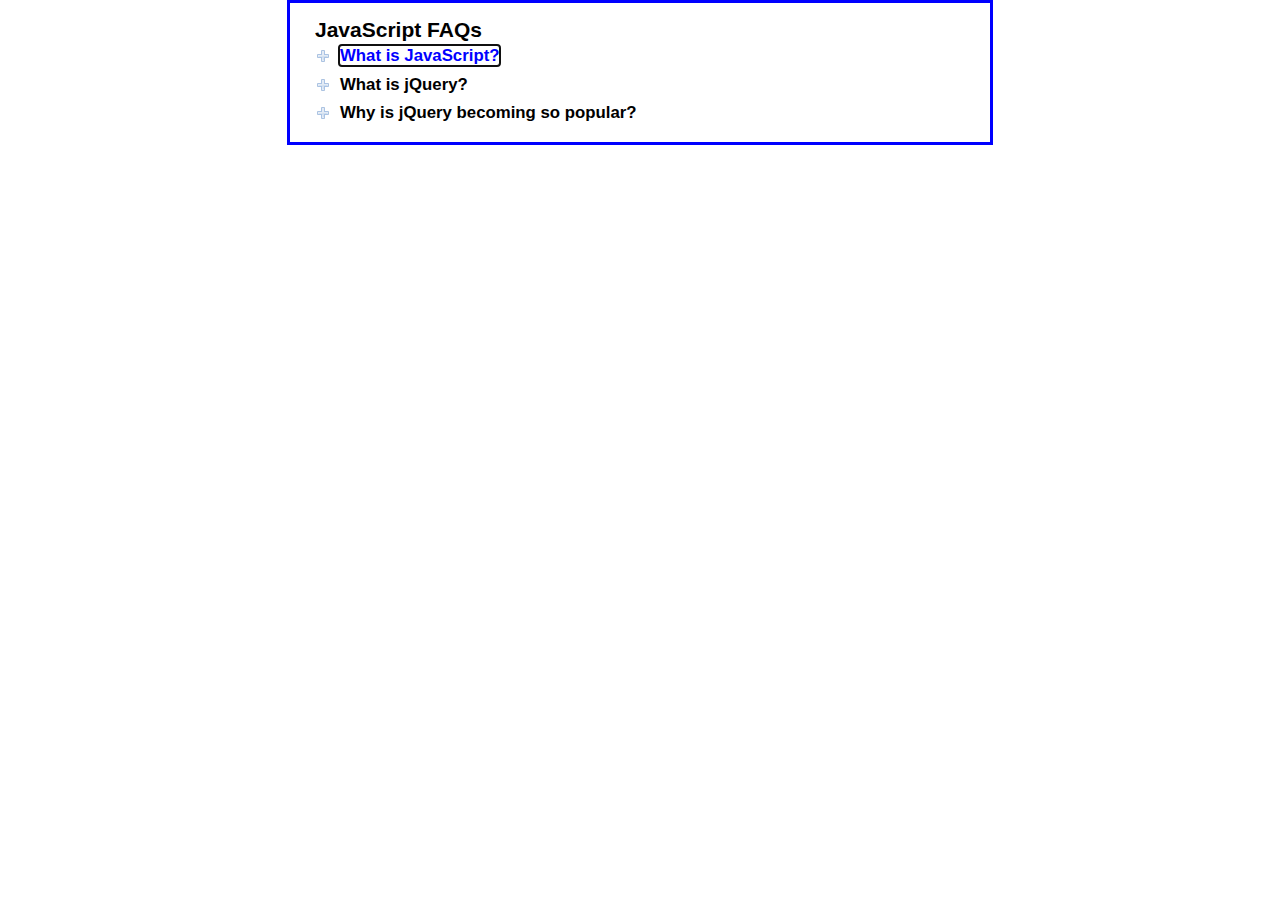
<file: 1. faqs/index.html>
<!DOCTYPE html>
<html lang="en">
<head>
    <meta charset="UTF-8">
    <title>FAQs</title>
    <link rel="stylesheet" href="main.css">
    <script src="faqs.js"></script>   	
</head>

<body>
    <main id="faqs">
        <h1>JavaScript FAQs</h1>
        <h2><a href="#" >What is JavaScript?</a></h2>
        <div>
            <p>JavaScript is a programming language that's built into the major web browsers.
                It makes web pages more responsive and saves round trips to the server.
            </p>
        </div>
        <h2><a href="#">What is jQuery?</a></h2>
        <div>
            <p>jQuery is a library of the JavaScript functions that you're most likely 
               to need as you develop web sites.
            </p>
        </div>
        <h2><a href="#">Why is jQuery becoming so popular?</a></h2>
        <div>
            <p>Three reasons:</p>
            <ul>
                <li>It's free.</li>
                <li>It lets you get more done in less time.</li>
                <li>All of its functions are cross-browser compatible.</li>
            </ul>
        </div>
    </main>
</body>
</html>
</file>
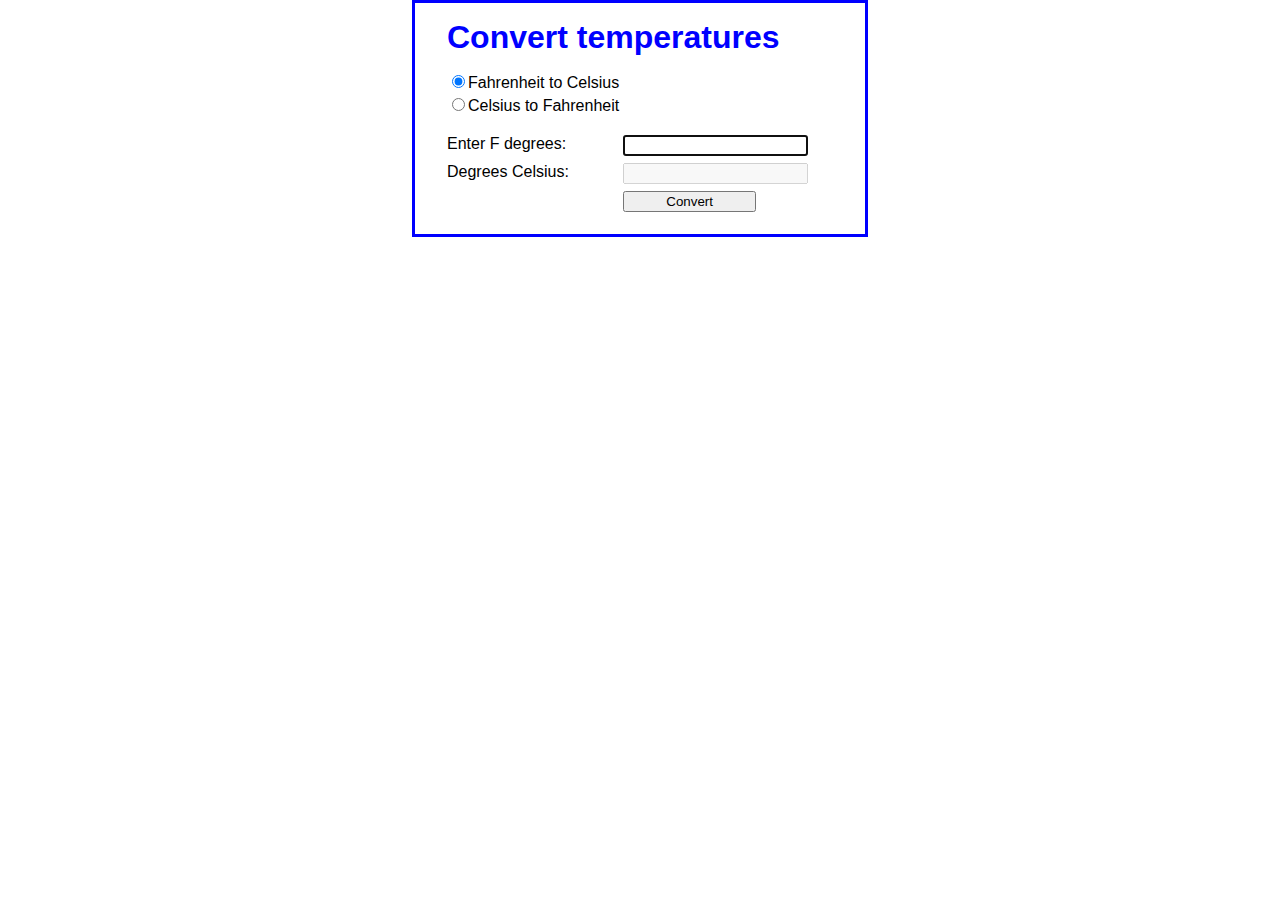
<file: 2. convertTemps/index.html>
<!DOCTYPE html>
<html>
<head>
	<meta charset="utf-8">
	<title>Convert Temperatures</title>
   	<link rel="stylesheet" href="styles.css">
    <script src="convert_temp.js"></script>
</head>

<body>
<main>
    <h1>Convert temperatures</h1>    
    <input type="radio" name="conversion_type" id="to_celsius" checked>Fahrenheit to Celsius<br>
    <input type="radio" name="conversion_type" id="to_fahrenheit">Celsius to Fahrenheit<br><br>
    <label id="degree_label_1">Enter F degrees:</label>
    <input type="text" id="degrees_entered" ><br>
    <label id="degree_label_2">Degrees Celsius:</label>
    <input type="text" id="degrees_computed" disabled><br>
    <label>&nbsp;</label>
    <input type="button" id="convert" value="Convert" /><br>   
</main>
</body>
</html>
</file>
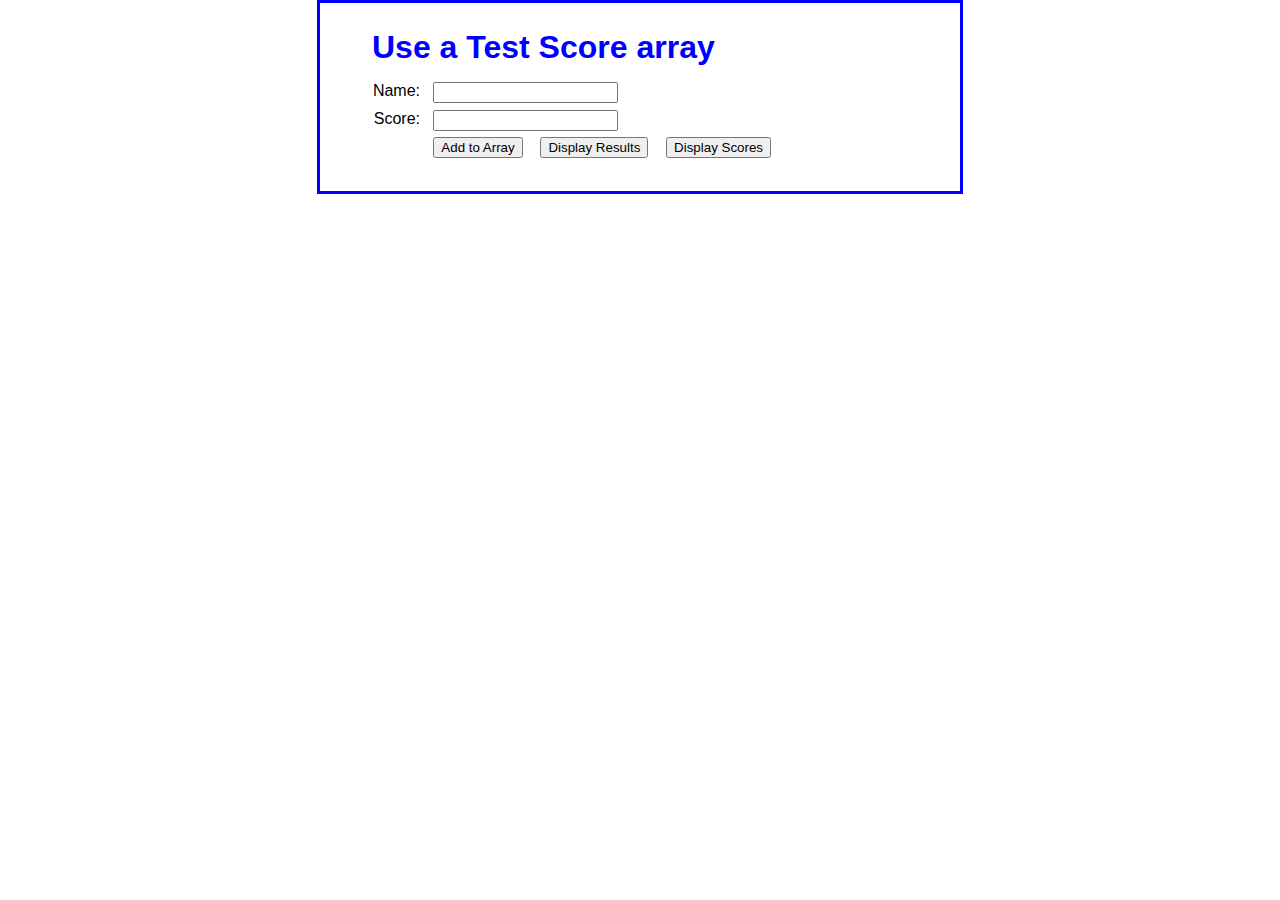
<file: 2. test scores table/index.html>
<!DOCTYPE html>
<html>
<head>
	<meta charset="utf-8">
	<title>Test Score Array</title>
    <link rel="stylesheet" href="styles.css" />
    <script src="test_scores.js"></script>
</head>
<body>
<main>
    <h1>Use a Test Score array</h1>
    
    <label for="name">Name:</label>
    <input type="text" id="name"><br>
        
    <label for="score">Score:</label>
    <input type="text" id="score"><br>
    
    <label>&nbsp;</label>
	<input type="button" id="add" value="Add to Array" >
    <input type="button" id="display_results" value="Display Results" >
	<input type="button" id="display_scores" value="Display Scores" ><br>
	
    <div id="results"></div>
    
     <div id="result2"></div>
    <table id="scores_table"></table>
</main>
</body>
</html>
</file>
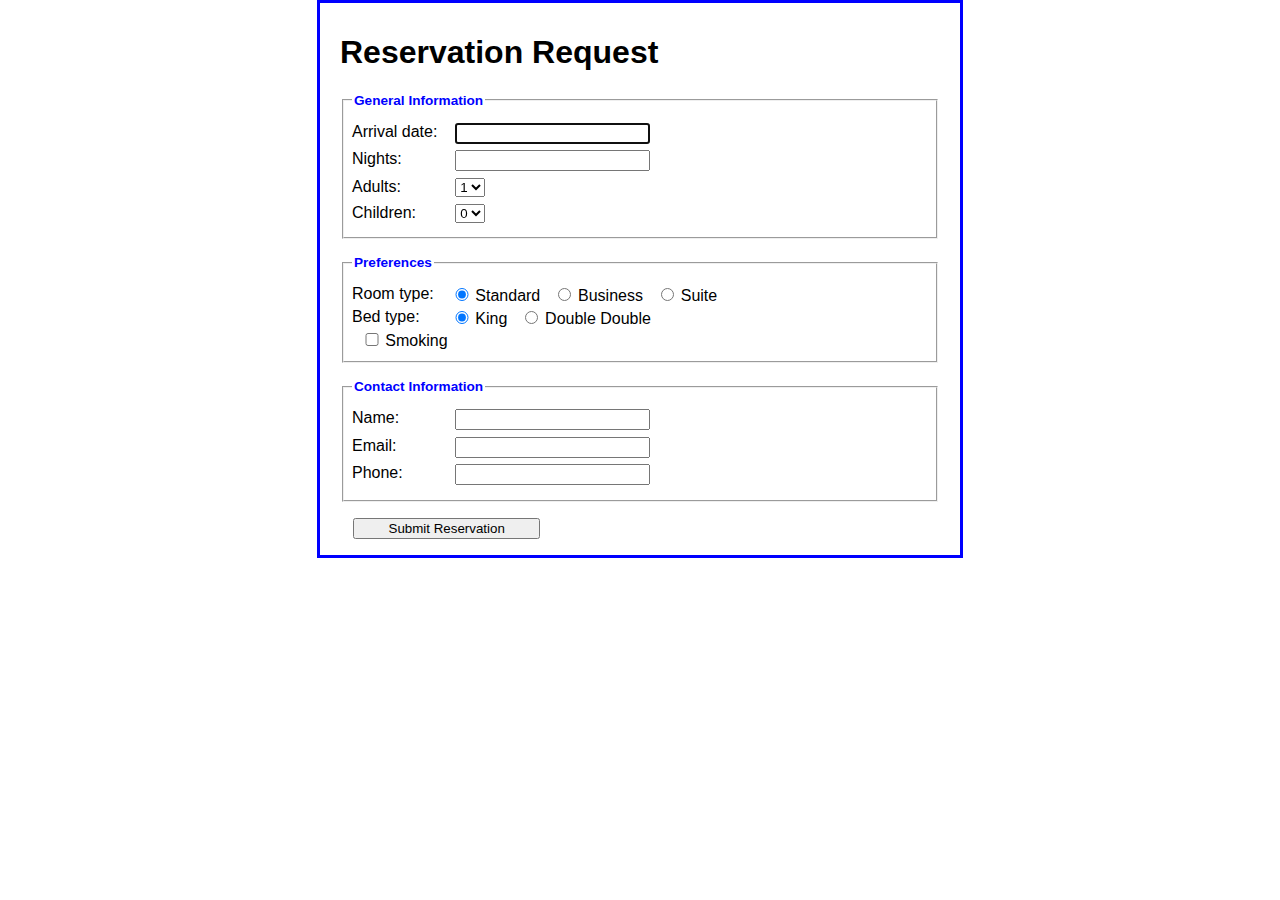
<file: 3. Reservation/index.html>
<!DOCTYPE html>
<html>
<head>
    <title>Reservation request</title>
    <link rel="stylesheet" href="reservation.css">
    <script src="reservation.js"></script>
</head>
	
<body>
    <main>
	<h1>Reservation Request</h1>
	<form  action="response.html" method="get"
    	name="reservation_form" id="reservation_form">
            <fieldset>
        	<legend>General Information</legend>
        	<label for="arrival_date">Arrival date:</label>
        	<input type="text" name="arrival_date" id="arrival_date"><br>
        	<label for="nights">Nights:</label>
        	<input type="text" name="nights" id="nights"><br>
        	<label>Adults:</label>
        	<select name="adults" id="adults">
                    <option value="1">1</option>
                    <option value="2">2</option>
                    <option value="3">3</option>
                    <option value="4">4</option>        		        		        		
        	</select><br>
        	<label>Children:</label>
        	<select name="children" id="children">
                    <option value="0">0</option>
                    <option value="1">1</option>
                    <option value="2">2</option>
                    <option value="3">3</option>
                    <option value="4">4</option>        		        		        		
        	</select><br>        	
            </fieldset>
            <fieldset>
        	<legend>Preferences</legend>
        	<label>Room type:</label>
		<input type="radio" name="room" id="standard" value="standard" checked>Standard	        	
		<input type="radio" name="room" id="business" value="business">Business
		<input type="radio" name="room" id="suite" value="suite">Suite<br>
                
        	<label>Bed type:</label>
		<input type="radio" name="bed" id="king" value="king" checked>King
		<input type="radio" name="bed" id="double" value="double">Double Double<br>
		<input type="checkbox" name="smoking" id="smoking" value="smoking">Smoking<br>
            </fieldset>		
            <fieldset>
    		<legend>Contact Information</legend>
    		<label for="name">Name:</label>
		<input type="text" name="name" id="name"><br>
        	<label for="email">Email:</label>
        	<input type="text" name="email" id="email"><br>
		<label for="phone">Phone:</label>
		<input type="text" name="phone" id="phone"><br>
            </fieldset>

            <input type="button" id="submit_request" value="Submit Reservation"><br>
	</form>
    </main>
</body>
</html>
</file>
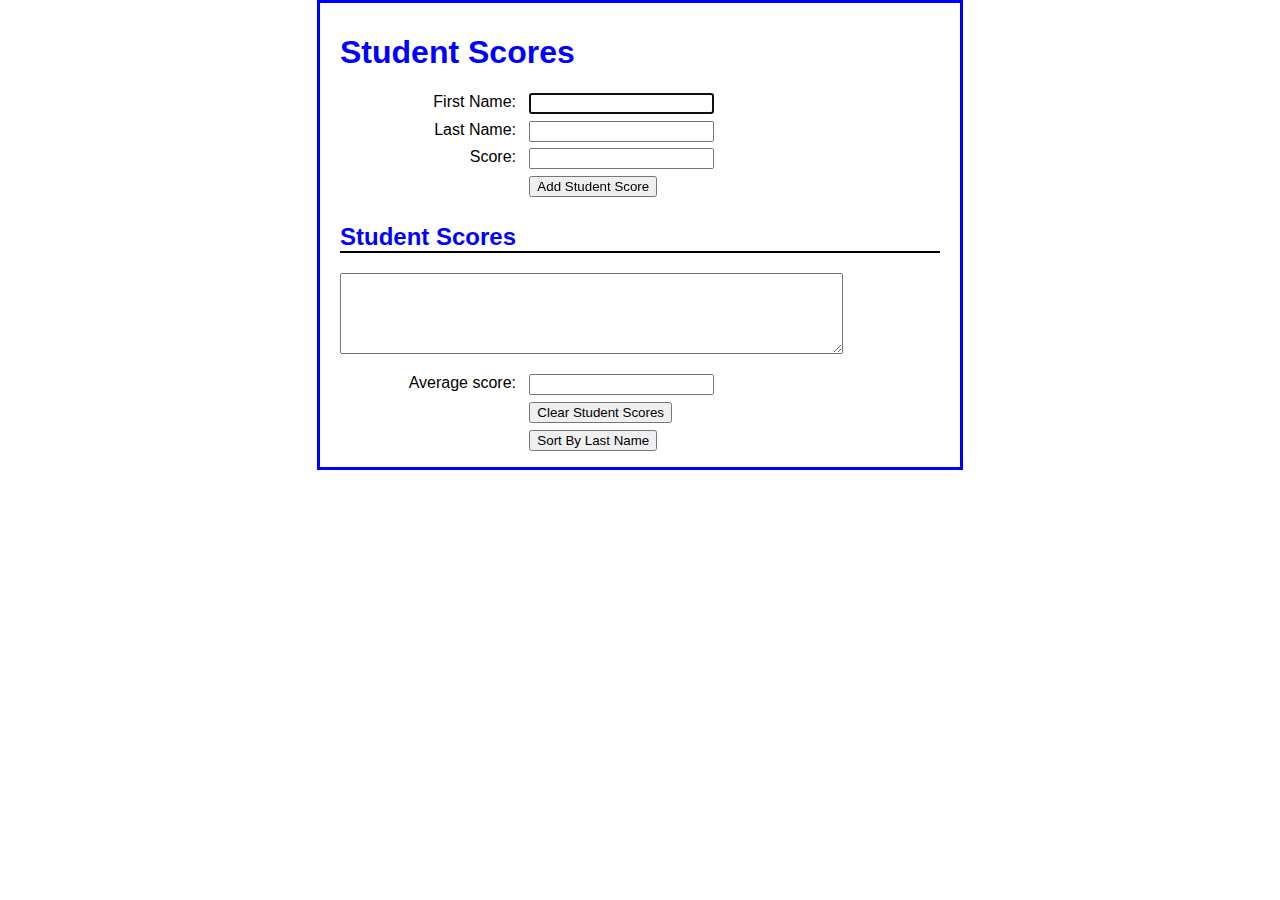
<file: 3. studentScores/index.html>
<!DOCTYPE html>
<html>
<head>
    <title>Student Scores</title>
    <link rel="stylesheet" type="text/css" href="scores.css">
    <script type="text/javascript" src="scores.js"></script>
</head>

<body>
    <main>
        <h1>Student Scores</h1>
        <div>
            <label>First Name:</label>
            <input type="text" id="first_name"><br>
            
            <label>Last Name:</label>
            <input type="text" id="last_name"><br>
            
            <label>Score:</label>
            <input type="text" id="score"><br>

            <label>&nbsp;</label>
            <input type="button" id="add_button" value="Add Student Score"><br>
        </div>
        <h2>Student Scores</h2>
        <p><textarea id="scores" rows="5" cols="60"></textarea></p>
        <div>
            <label>Average score:</label>
            <input type="text" id="average_score"><br>

            <label>&nbsp;</label>
            <input type="button" id="clear_button" value="Clear Student Scores"><br>

            <label>&nbsp;</label>
            <input type="button" id="sort_button" value="Sort By Last Name"><br>
        </div>
    </main>
</body>
</html>
</file>
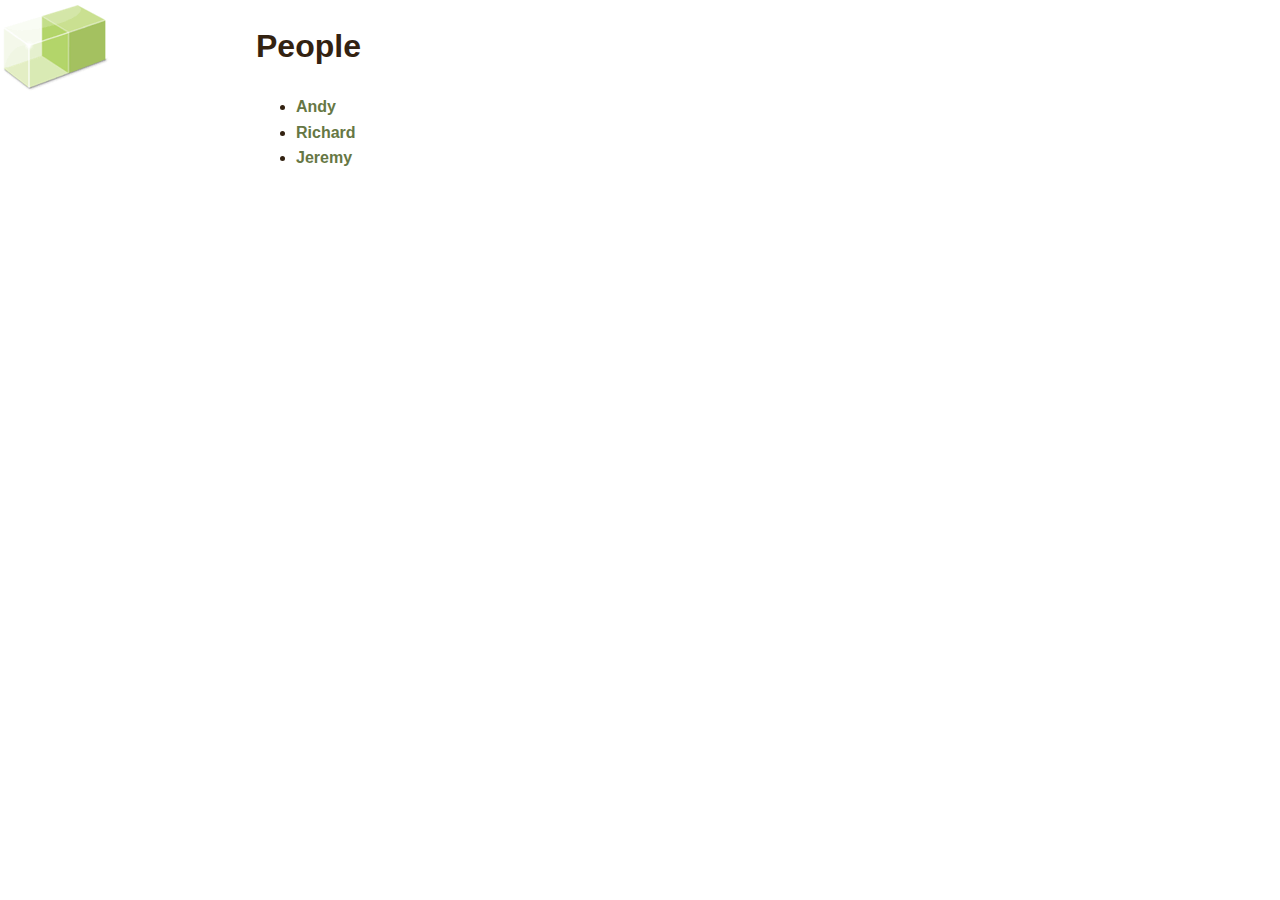
<file: ajax-html/index.html>
<!DOCTYPE html PUBLIC "-//W3C//DTD XHTML 1.0 Strict//EN" "http://www.w3.org/TR/xhtml1/DTD/xhtml1-strict.dtd">
<html xmlns="http://www.w3.org/1999/xhtml" xml:lang="en" lang="en">  <head>
  <meta http-equiv="content-type" content="text/html; charset=utf-8" />
  <title>People at Clearleft</title>
  <style type="text/css">
  @import url("clearleft.css");
  </style>
  <script type="text/javascript" src="fetchhtml.js"></script>
</head>
<body>
  <h1>People</h1>
  <ul>
    <li>
      <a href="files/andy.html" onclick="grabFile(this.href); return false;">Andy</a>
    </li>
    <li>
      <a href="files/richard.html" onclick="grabFile(this.href); return false;">Richard</a>
    </li>
    <li>
      <a href="files/jeremy.html" onclick="grabFile(this.href); return false;">Jeremy</a>
    </li>
  </ul>
  <div id="details"></div>
</body>
</html>
</file>
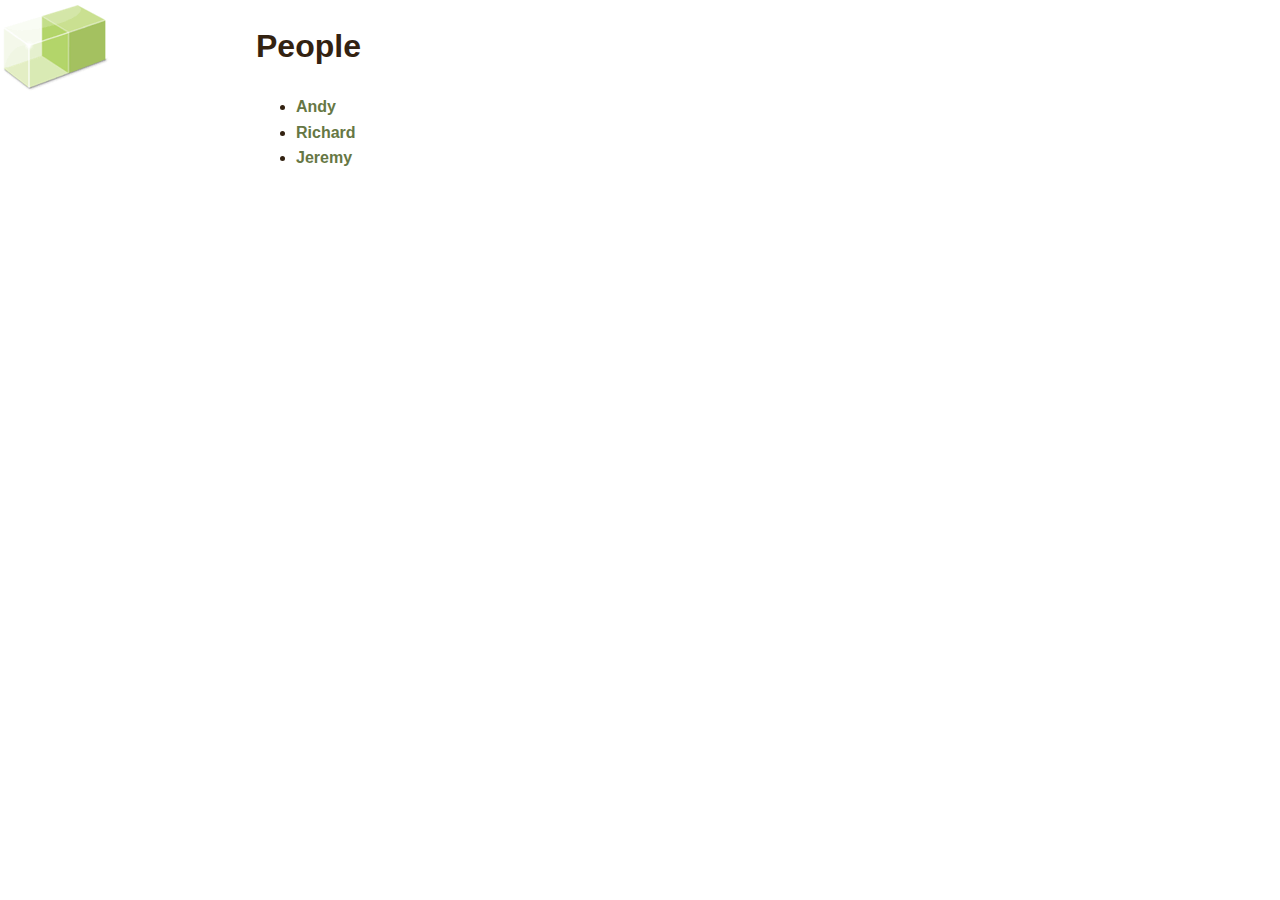
<file: ajax-json/index.html>
<!DOCTYPE html PUBLIC "-//W3C//DTD XHTML 1.0 Strict//EN" "http://www.w3.org/TR/xhtml1/DTD/xhtml1-strict.dtd">
<html xmlns="http://www.w3.org/1999/xhtml" xml:lang="en" lang="en">  <head>
  <meta http-equiv="content-type" content="text/html; charset=utf-8" />
  <title>People at Clearleft</title>
  <style type="text/css">
  @import url("clearleft.css");
  </style>
  <script type="text/javascript" src="fetchjson.js"></script>
</head>
<body>
  <h1>People</h1>
  <ul>
    <li>
      <a href="files/andy.json" onclick="grabFile(this.href); return false;">Andy</a>
    </li>
    <li>
      <a href="files/richard.json" onclick="grabFile(this.href); return false;">Richard</a>
    </li>
    <li>
      <a href="files/jeremy.json" onclick="grabFile(this.href); return false;">Jeremy</a>
    </li>
  </ul>
  <div id="details"></div>
     <div id="details2"></div>
</body>
</html>
</file>
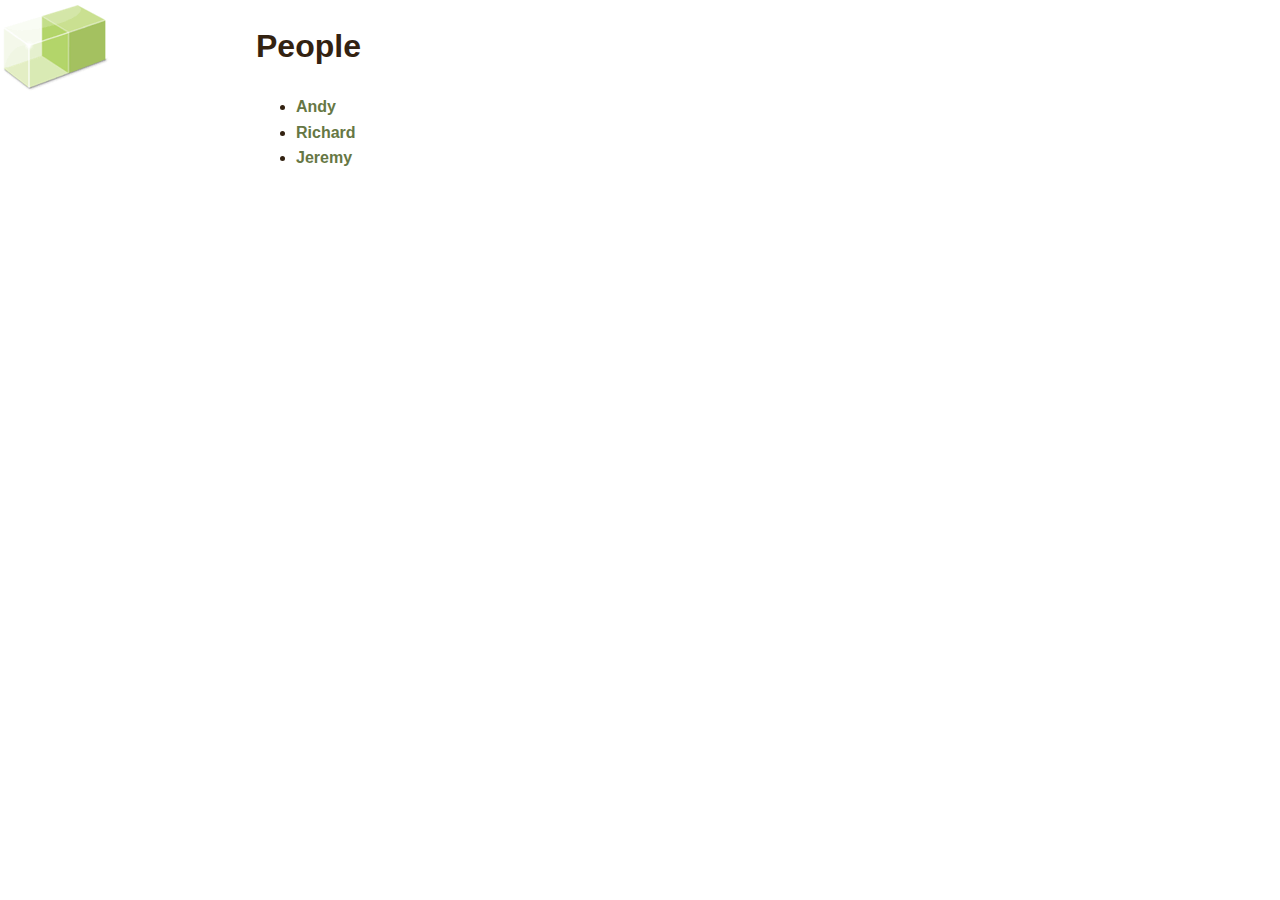
<file: ajax-xml/index.html>
<!DOCTYPE html PUBLIC "-//W3C//DTD XHTML 1.0 Strict//EN" "http://www.w3.org/TR/xhtml1/DTD/xhtml1-strict.dtd">
<html xmlns="http://www.w3.org/1999/xhtml" xml:lang="en" lang="en">  <head>
  <meta http-equiv="content-type" content="text/html; charset=utf-8" />
  <title>People at Clearleft</title>
  <style type="text/css">
  @import url("clearleft.css");
  </style>
  <script type="text/javascript" src="fetchxml.js"></script>
</head>
<body>
  <h1>People</h1>
  <ul>
    <li>
      <a href="files/andy.xml" onclick="grabFile(this.href); return false;">Andy</a>
    </li>
    <li>
      <a href="files/richard.xml" onclick="grabFile(this.href); return false;">Richard</a>
    </li>
    <li>
      <a href="files/jeremy.xml" onclick="grabFile(this.href); return false;">Jeremy</a>
    </li>
  </ul>
  <div id="details"></div>
</body>
</html>
</file>
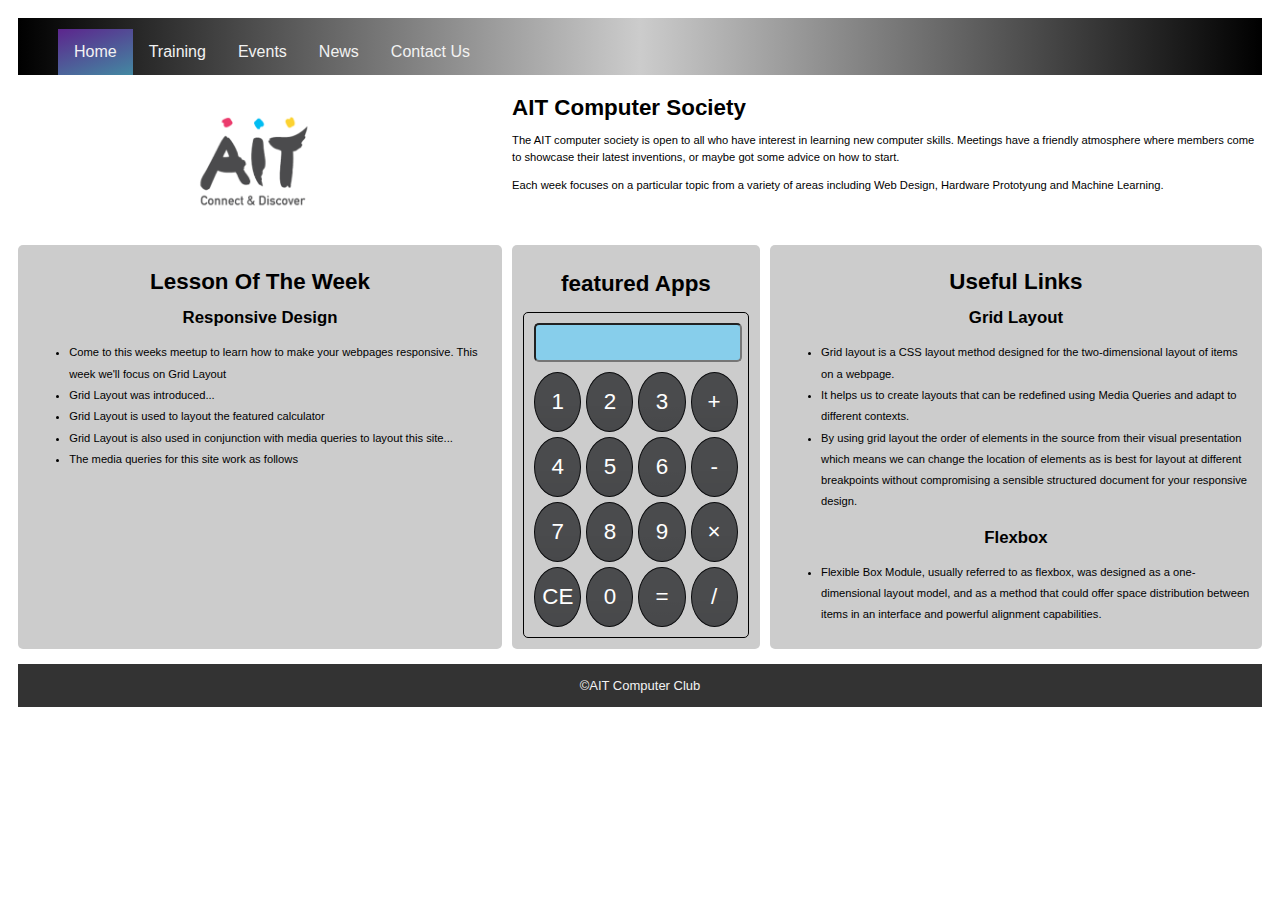
<file: Assignment2/Index.html>
<!DOCTYPE html>
<html lang="en">
<head>
    <meta charset="UTF-8">
    <meta name="viewport" content="width=device-width, initial-scale=1.0">
    <meta http-equiv="X-UA-Compatible" content="ie=edge">
    <link rel="stylesheet" href="https://cdnjs.cloudflare.com/ajax/libs/font-awesome/4.7.0/css/font-awesome.min.css">
    <link rel="stylesheet" href="style.css">
    <script src="fetch.js"></script>
    <title>Assignemnt 2</title>
</head>
<body>
    <!-- Grid Container -->
    <div class="grid-container">
            <!-- Navigation bar -->
            <div class="nav item1" id="mynav">
                    <ul>
                         <li> <a href="#home" class="active itemNav">Home</a></li>
                         <li> <a class = "itemNav" href="#training">Training</a></li>
                         <li> <a class = "itemNav" href="#about">Events</a></li>
                         <li> <a class = "itemNav" href="#news">News</a></li>
                         <li> <a class = "itemNav" href="#contact">Contact Us</a></li>
                     </ul>
            </div>
            <!-- aside for AIT Logo -->
            <aside class="item2">
                        <img src="images/ait-logo.png" alt="AIT">
            </aside>
            <!-- top article -->
            <div class="item3" id="toparticle">
                <h1>AIT Computer Society</h1>
        
                <p>The AIT computer society is open to all who have interest in learning new computer skills. Meetings have a friendly atmosphere where members come to showcase their latest inventions, or maybe got some advice on how to start.</p>
                <p>Each week focuses on a particular topic from a variety of areas including Web Design, Hardware Prototyung and Machine Learning.</p>
        
            </div>
            <!-- Lesson of the week (Left Part) -->
            <div class="item4" id="colleft">
                    <h1>Lesson Of The Week</h1>
            
                    <h2>Responsive Design</h2>
                    <ul>
                        <li>Come to this weeks meetup to learn how to make your webpages responsive. This week we'll focus on Grid Layout</li>
                        <li>Grid Layout was introduced...</li>
                        <li>Grid Layout is used to layout the featured calculator </li>
                        <li>Grid Layout is also used in conjunction with media queries to layout this site... </li>
                        <li>The media queries for this site work as follows</li>
                    </ul>  
            </div>
            <!-- Featured Apps (Center Part) -->
            <div class ="item5" id="colcenter" >
                <h1>featured Apps</h1>
                    <!-- Calculator -->
                    <div class="calculator">
                            <!-- Input Screen -->
                            <input type="text" id="result" class="screen">
                            <br>
                            <!-- Calculator Buttons -->
                            <div class="calculator-buttons">
                          
                              <button type="button" value="1" id="1" onclick="display('1')">1</button>
                              <button type="button" value="2" id="2" onclick="display('2')">2</button>
                              <button type="button" value="3" id="3" onclick="display('3')">3</button>
                              <button type="button" class="operator" id="add" value="+" onclick="display('+')">+</button>
                          
                          
                              <button type="button" value="4" id="4" onclick="display('4')">4</button>
                              <button type="button" value="5" id="5" onclick="display('5')">5</button>
                              <button type="button" value="6" id="6" onclick="display('6')">6</button>
                              <button type="button" class="operator" id="subtract" value="-" onclick="display('-')">-</button>
                          
                          
                              <button type="button" value="7" id="7" onclick="display('7')">7</button>
                              <button type="button" value="8" id="8" onclick="display('8')">8</button>
                              <button type="button" value="9" id="9" onclick="display('9')">9</button>
                              <button type="button" class="operator" id="mul" value="*" onclick="display('*')">&times;</button>
                          
                              <button type="button" id="clear"  value="CE" onclick="clearValue()">CE</button>
                              <button type="button" value="0" id="0" onclick="display('0')">0</button>
                              <button type="button" class="equal-sign" id ="equals" value="=" onclick="calc()">=</button>
                              <button type="button" class="operator" id="divide" value="/" onclick="display('/')">/</button>
                        
                            </div>
                    </div>
            </div>
            <!-- Usefull Links (Right Part) -->
            <div class="item6" id="colright" >
                    <h1>Useful Links</h1>
                    <h2>Grid Layout</h2>
                    <ul>
                        <li>Grid layout is a CSS layout method designed for the two-dimensional layout of items on a webpage.</li>
                        <li>It helps us to create layouts that can be redefined using Media Queries and adapt to different contexts.</li>
                        <li>By using grid layout the order of elements in the source from their visual presentation which means we 
                                can change the location of elements as is best for layout at different breakpoints without compromising 
                                a sensible structured document for your responsive design.</li>
                    </ul>
                    <h2>Flexbox</h2>
                    <ul>
                        <li>Flexible Box Module, usually referred to as flexbox, was designed as a one-dimensional layout model,
                             and as a method that could offer space distribution between items in an interface and powerful alignment capabilities. </li>
                    </ul>
            </div>
            <!-- Footer -->
            <footer class="item7">
                            <p>&copy;AIT Computer Club</p>
            </footer>
    </div>
</body>
</html>
</file>
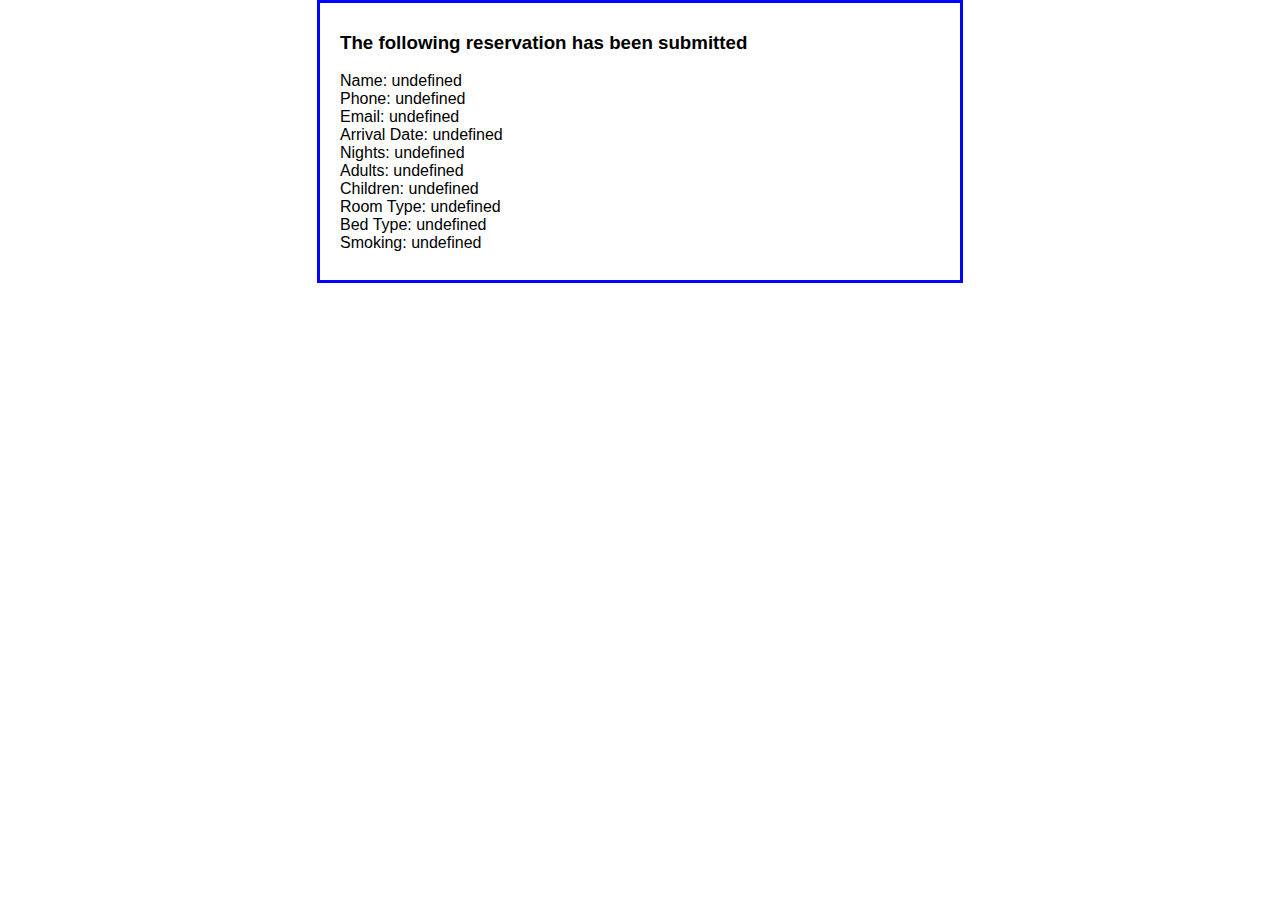
<file: 3. Reservation/response.html>
<!DOCTYPE html>
<html>
<head>
    <title>Reservation Request</title>	
    <link rel="stylesheet" href="reservation.css">
</head>

<body>
    <main>
        <script>
            document.write("<h3>The following reservation has been submitted</h3>");
            document.write("Name: ", sessionStorage.name, "<br>");
            document.write("Phone: ", sessionStorage.phone, "<br>");
            document.write("Email: ", sessionStorage.email, "<br>");
            document.write("Arrival Date: ", sessionStorage.arrivalDate, "<br>");
            document.write("Nights: ", sessionStorage.nights, "<br>");
            document.write("Adults: ", sessionStorage.adults, "<br>");
            document.write("Children: ", sessionStorage.children, "<br>");
            document.write("Room Type: ", sessionStorage.roomType, "<br>");
            document.write("Bed Type: ", sessionStorage.bedType, "<br>");
            document.write("Smoking: ", sessionStorage.smoking, "<br><br>");
        </script>
    </main>
</body>
</html>
</file>
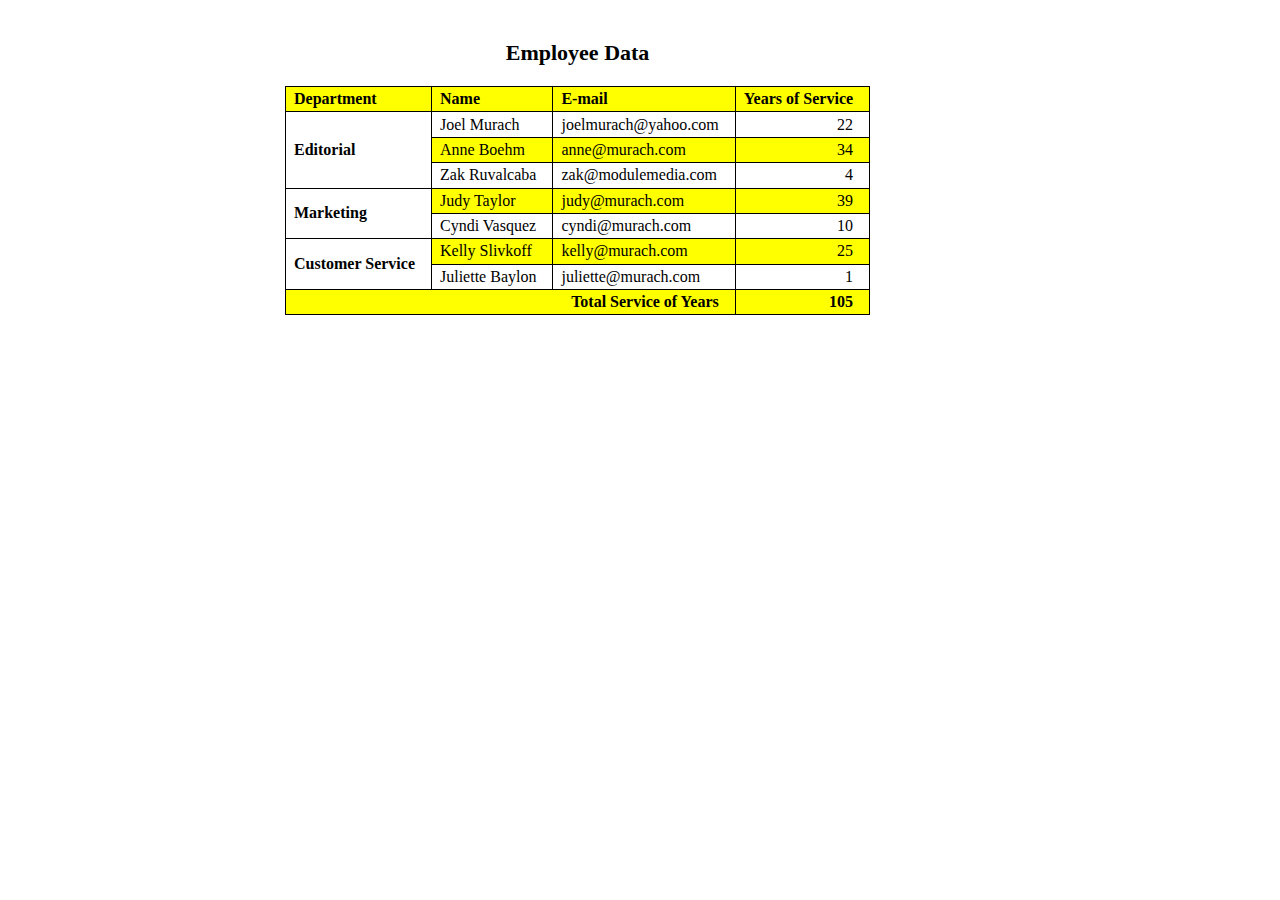
<file: Lab3 - Tables and Forms/Employee_table.html>
<!DOCTYPE html>
<html>
<head>
    <meta charset="utf-8">
    <title>Employee table</title>
	<style>
		body {
			width: 750px;
			margin: 0 auto;
		}
		table {
			border-collapse: collapse;
			border: 1px solid black;
			margin: 20px;
		}
		thead {
			background-color: yellow;
		}
		th, td {
			border: 1px solid black;
			padding: .2em 1em .2em .5em;
			text-align: left;
			vertical-align: middle;
		}
		.right {
			text-align: right;
		}
		tbody tr:nth-child(even) td {
			background-color: yellow;
		}
		tfoot{
		background-color: yellow;
		}
		tfoot tr th{
		text-align: right;
		}
		
	caption{
		font-weight: bold;
		padding: 20px;
		font-size: 22px;
		}
	</style>
</head>

<body>
<table>
<caption>Employee Data</caption>
	<thead>
		<tr>
		<th>Department</th>
			<th>Name</th>
			<th>E-mail</th>
			<th class="right">Years of Service</th>
		</tr>
	</thead>
	<tbody>
		<tr>
			<th rowspan='3'>Editorial</td>

			<td>Joel Murach</td>
			<td>joelmurach@yahoo.com</td>
			<td class="right">22</td>
		</tr>
		<tr>
			<td>Anne Boehm</td>
			<td>anne@murach.com</td>
			<td class="right">34</td>
		</tr>
		<tr>
			<td>Zak Ruvalcaba</td>
			<td>zak@modulemedia.com</td>
			<td class="right">4</td>
		</tr>
		<tr>
		<th rowspan='2'>Marketing</td>
			<td>Judy Taylor</td>
			<td>judy@murach.com</td>
			<td class="right">39</td>
		</tr>
		<tr>
			<td>Cyndi Vasquez</td>
			<td>cyndi@murach.com</td>
			<td class="right">10</td>
		</tr>
		<tr>
		<th rowspan='2'>Customer Service</td>
			<td>Kelly Slivkoff</td>
			<td>kelly@murach.com</td>
			<td class="right">25</td>
		</tr>
		<tr>
			<td>Juliette Baylon</td>
			<td>juliette@murach.com</td>
			<td class="right">1</td>
		</tr>
	</tbody>
	<tfoot>
		<tr>
		<th colspan='3'>Total Service of Years</td>
		<th>105</td>
		</tr>
	</tfoot>
</table>
</body>
</html>
</file>
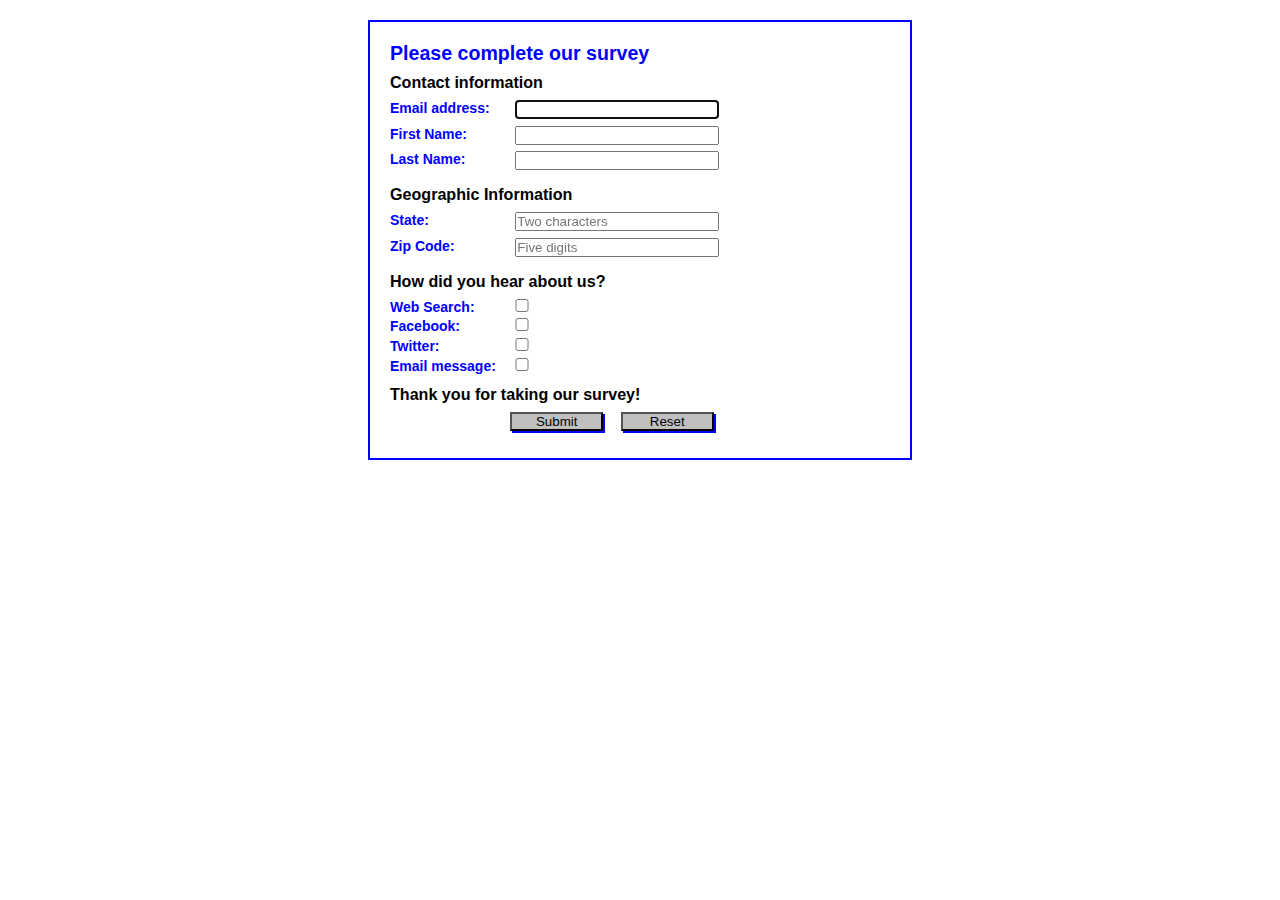
<file: Lab3 - Tables and Forms/Forms.html>
<!DOCTYPE HTML>
<html lang="en">
<head>
	<meta charset="utf-8">
    <title>Complete a Form</title>
    <link rel="stylesheet" type="text/css" href="style.css">
</head>

<body>
<h1>Please complete our survey</h1>
<form name="myform" action="survey.php" method="post">
	
	<h2>Contact information</h2>
	<label for="email">Email address:</label>
    <input type="email" name="email" id="email" autofocus required><br>
	
	<label for="fname">First Name:</label>
    <input type="text" name="fname" id="fname" required><br>
	
	<label for="lname">Last Name:</label>
    <input type="text" name="lname" id="lname" required><br>
	
	<h2>Geographic Information</h2>
	<label for="state">State:</label>
    <input type="text" name="state" id="state" placeholder="Two characters"><br>
	
	<label for="zip">Zip Code:</label>
    <input type="number" name="zip" id="zip" placeholder="Five digits" required><br>
	
	<h2>How did you hear about us?</h2>
	
	<label for="web">Web Search:</label>
    <input type="checkbox" name="web" id="web"><br>
	
	<label for="web">Facebook:</label>
    <input type="checkbox" name="fb" id="fb"><br>
	
	
	<label for="web">Twitter:</label>
    <input type="checkbox" name="twitter" id="twitter"><br>
	
	<label for="web">Email message:</label>
    <input type="checkbox" name="email" id="email"><br>
	
	
	 <h2>Thank you for taking our survey!</h2>
    <input type="submit" name="register" id="button" value="Submit">
    <input type="reset" name="reset" id="reset"> 
    
</form>
</body>
</html>
</file>
<file: 1. faqs/main.css>
* {
    margin: 0;
    padding: 0;
}
body {
    font-family: Verdana, Arial, Helvetica, sans-serif;
    font-size: 87.5%;
    width: 650px;
    margin: 0 auto;
    border: 3px solid blue;
    padding: 15px 25px;
}
h1 { 
    font-size: 150%;
}
h2 {
    font-size: 120%;
    padding: .25em 0 .25em 25px;
    cursor: pointer;
    background: url(images/plus.png) no-repeat left center;
}
h2.minus {
    background: url(images/minus.png) no-repeat left center;
}
a {
    color: black;
    text-decoration: none; 
}
a:focus, a:hover { 
	color: blue; 
}
div {
    display: none;
}
div.open {
    display: block;
}
ul {
    padding-left: 45px;
}
li {
    padding-bottom: .25em;
}
p {
    padding-bottom: .25em;
    padding-left: 25px;
}
</file>
<file: 2. convertTemps/styles.css>
body {
    font-family: Arial, Helvetica, sans-serif;
    background-color: white;
    margin: 0 auto;
    width: 450px;
    border: 3px solid blue;
}
h1 {
	color: blue;
	margin: 0 0 .5em;
}
main {
    padding: 1em 2em;
}
label {
	float: left;
    width: 10em;
	margin-right: 1em;
    
}
input {
    margin-bottom: .5em;
}
#convert {
	width: 10em;
}
</file>
<file: 2. test scores table/styles.css>
body {
    font-family: Arial, Helvetica, sans-serif;
    background-color: white;
    margin: 0 auto;
    padding: 10px 20px;
    width: 600px;
    border: 3px solid blue;
}
h1 {
	color: blue;
	margin-top: 0;
	margin-bottom: .5em;
}
h2 {
	color: blue;
	font-size: 120%;
	padding: 0;
	margin-bottom: .5em;
}
main {
    padding: 1em 2em;
}
label {
	float: left;
    width: 3em;
    text-align: right;
}
input {
    margin-left: 1em;
    margin-bottom: .5em;
}
p {
	margin: 0;
}
td {
	width: 10em;
}
</file>
<file: 3. Reservation/reservation.css>
body {
    font-family: Arial, Helvetica, sans-serif;
    background-color: white;
    margin: 0 auto;
    width: 600px;
    border: 3px solid blue;
    padding: 10px 20px;
}
fieldset {
    margin-top: 1em;
    margin-bottom: 1em;
    padding: .5em;
}
legend {
    color: blue;
    font-weight: bold;
    font-size: 85%;
    margin-bottom: .5em;
}
label {
    float: left;
    width: 90px;
}
input, select {
    margin-left: 1em;
    margin-right: 1em;
    margin-bottom: .5em;
}
input {
    width: 14em;	
}
input[type="radio"], input[type="checkbox"] {
    width: 1em;
    padding-left: 0;
    margin-right: 0.5em;
}
</file>
<file: 3. studentScores/scores.css>
body {
    font-family: Arial, Helvetica, sans-serif;
    background-color: white;
    margin: 0 auto;
    width: 600px;
    border: 3px solid blue;
    padding: 10px 20px;
}
h1, h2 {
    color: blue;
}
h2 {
    border-bottom: 2px solid black;
}
label {
    float: left;
    width: 11em;
    text-align: right;
    padding-bottom: .5em;
}
input {
    margin-left: 1em;
    margin-bottom: .5em;
}
</file>
<file: Assignment2/style.css>
/* To avoid default  CSS */
html {
    font-size: 70%;
    margin:0;
    padding:0;
    box-sizing: border-box;
    font-family: Arial, Helvetica, sans-serif;

  }
  /* Styling grid-container */
  .grid-container {
    display: grid;
    grid-template-areas:
      'nav nav nav'
      'aside toparticle toparticle'
      'colleft colcenter colright'
      'footer footer footer';
    grid-gap: 10px;
    padding: 10px;
  }
  /* Assigning values to Grid Item */
    .item1{
        grid-area:nav;
    }
    .item2{
        grid-area:aside;
    }
    .item3{
        grid-area: toparticle;
    }
    .items4{
        grid-area:colleft ;
    }
    .item5{
        grid-area: colcenter;
    }
    .item6{
        grid-area: colright;
    }
    .item7{
        grid-area: footer;
    }
  /* Styling navigation bar */
  .nav{
        overflow: hidden;
        background-image: linear-gradient(to right, rgb(0,0,0), rgb(204,204,204), rgb(0,0,0));
  }
  /* Styling List item in nav bar */
  .nav ul{
    list-style: none;
  }
  .nav ul li a{
    text-decoration: none;
    float: left;
    display: block;
    color: #f2f2f2;
    text-align: center;
    padding: 14px 16px;
    font-size: 16px;
 }
  .nav a:hover {
    background-color: #ddd;
    color: black;
  }
  .active {
    background: linear-gradient(160deg,#5C258D,#4389A2);
    color: white;
 }

/* Styling aside (Image Container) */
aside{ 
	padding: 2.0202%;                        /* 20 / 990 */
	 text-align: center;
	margin: 1.5em 2.0202% 0 0;               /* 20 / 990 */

}
aside img {
	margin-bottom: 1em;
    max-width: 100%;   
    height:100px;                      /* full width of article */
   
}
/* Styling toparticle(text in righ to aside) */
#toparticle{ 
    line-height: 1.5em;
}

 /* Styling Calculator */
 .calculator {
    border: 1px solid black;
    border-radius: 5px;
    position: relative;
    max-width: 100%;
    padding: 10px;
  }
  /* Styling Input Screen */
  .screen{
      width: 100%;
      background-color:skyblue;
      padding: 10px 0;
      border-radius: 5px;
      margin-bottom: 10px;
      text-align: right;
      color:white;
      font-weight: 700;
  }
  /* Styling buttons in calculator */
  button {
    height: 60px;
    background-color: #4a4b4d;
    border-radius: 50%;
    border: 1px solid #0a0b0d;
    font-size: 2rem;
    color:white;
    background-image: linear-gradient(to bottom,transparent,transparent 50%,rgba(0,0,0,.04));
    cursor: pointer;
    padding:7px;
}

  button:hover {
    background-color:white;
    color:#4a4b4d;
    border: 1.5px dashed black;
  }
  .calculator-buttons {
    display: grid;
    grid-template-columns: 1fr 1fr 1fr 1fr;
    grid-row-gap: 5px;
    grid-column-gap: 5px;
  }

  /* Styling colleft, colcenter and colright */
  #colleft, #colright, #colcenter{
      background-color: #ccc;
      padding: 1em;
      margin-bottom: 5px;
      border-radius: 5px;
  }
  #colleft, #colright{
    line-height:1.9em;
  }
 #colright h1,  #colright h2,   #colleft h1, #colleft h2{
    text-align: center;
  }
 
#colcenter{ 
    justify-content: center;
    text-align: -moz-center;
    text-align: -webkit-center;
    align-items: center;
    overflow: hidden;
}

#colright ul a{
    text-decoration: none;
    color:#003b00;
}
/* Styling Footer */
footer{ 
    background-color: #333;
    color: aliceblue;
    clear: both;
}
footer p {
    color: #f2f2f2;
    text-align: center;
    padding: 14px 16px;
    text-decoration: none;
    font-size: 13px;
    margin: 0;
                  
}



/* Apply the following styles to screens of maxwidth 720 */
@media only screen and (max-width: 720px) {
    .grid-container {
        display: grid;
        grid-template-areas:
          'nav nav'
          'aside toparticle '
          'colleft colcenter'
          'colright colright'
          'footer footer';
        grid-gap: 10px;
        padding: 10px;
      }
}
/* Apply the following styles to screens of maxwidth 600 */

@media only screen and (max-width: 600px) {

    .grid-container {
        display: grid;
        grid-template-areas:
          'nav'
          'aside'
          'toparticle '
          'colleft' 
          'colcenter'
          'colright'
          'footer';
        grid-gap: 10px;
        padding: 10px;
       
      }
      .nav .itemNav{
        font-size: 9px; 
      }
}
</file>
<file: Lab3 - Tables and Forms/style.css>
* {
    		margin: 0;
    		padding: 0;
    	}
		body {
			font: 87.5% Arial, Helvetica, sans-serif;
			width: 500px;
		    margin: 20px auto;
		    padding: 20px;
		    border: 2px solid blue;
		}
		h1 {
			color: blue; 
			font-size: 140%;
		}
		h2 {
			font-size: 115%;
			padding: .5em 0;
		}
		label {
			color: blue;
			float: left;
			width: 8em;
			font-weight: bold;
			text-align: left;
		}
		input {
			width: 15em;
			margin: 0 0 .5em 1em;
		}
		#button, #reset {
			width: 7em;
			background-color: silver;
			box-shadow: 2px 2px 0 blue; 
			cursor: pointer;
			}
		#button {
			margin-left: 9em;
		}
		input[type="checkbox"]{
		width:1em;
		}
		
		input:valid:focus{
			border:2px solid green;
		}
		
		 input:invalid:focus{
			border:2px solid red;
		}
</file>
